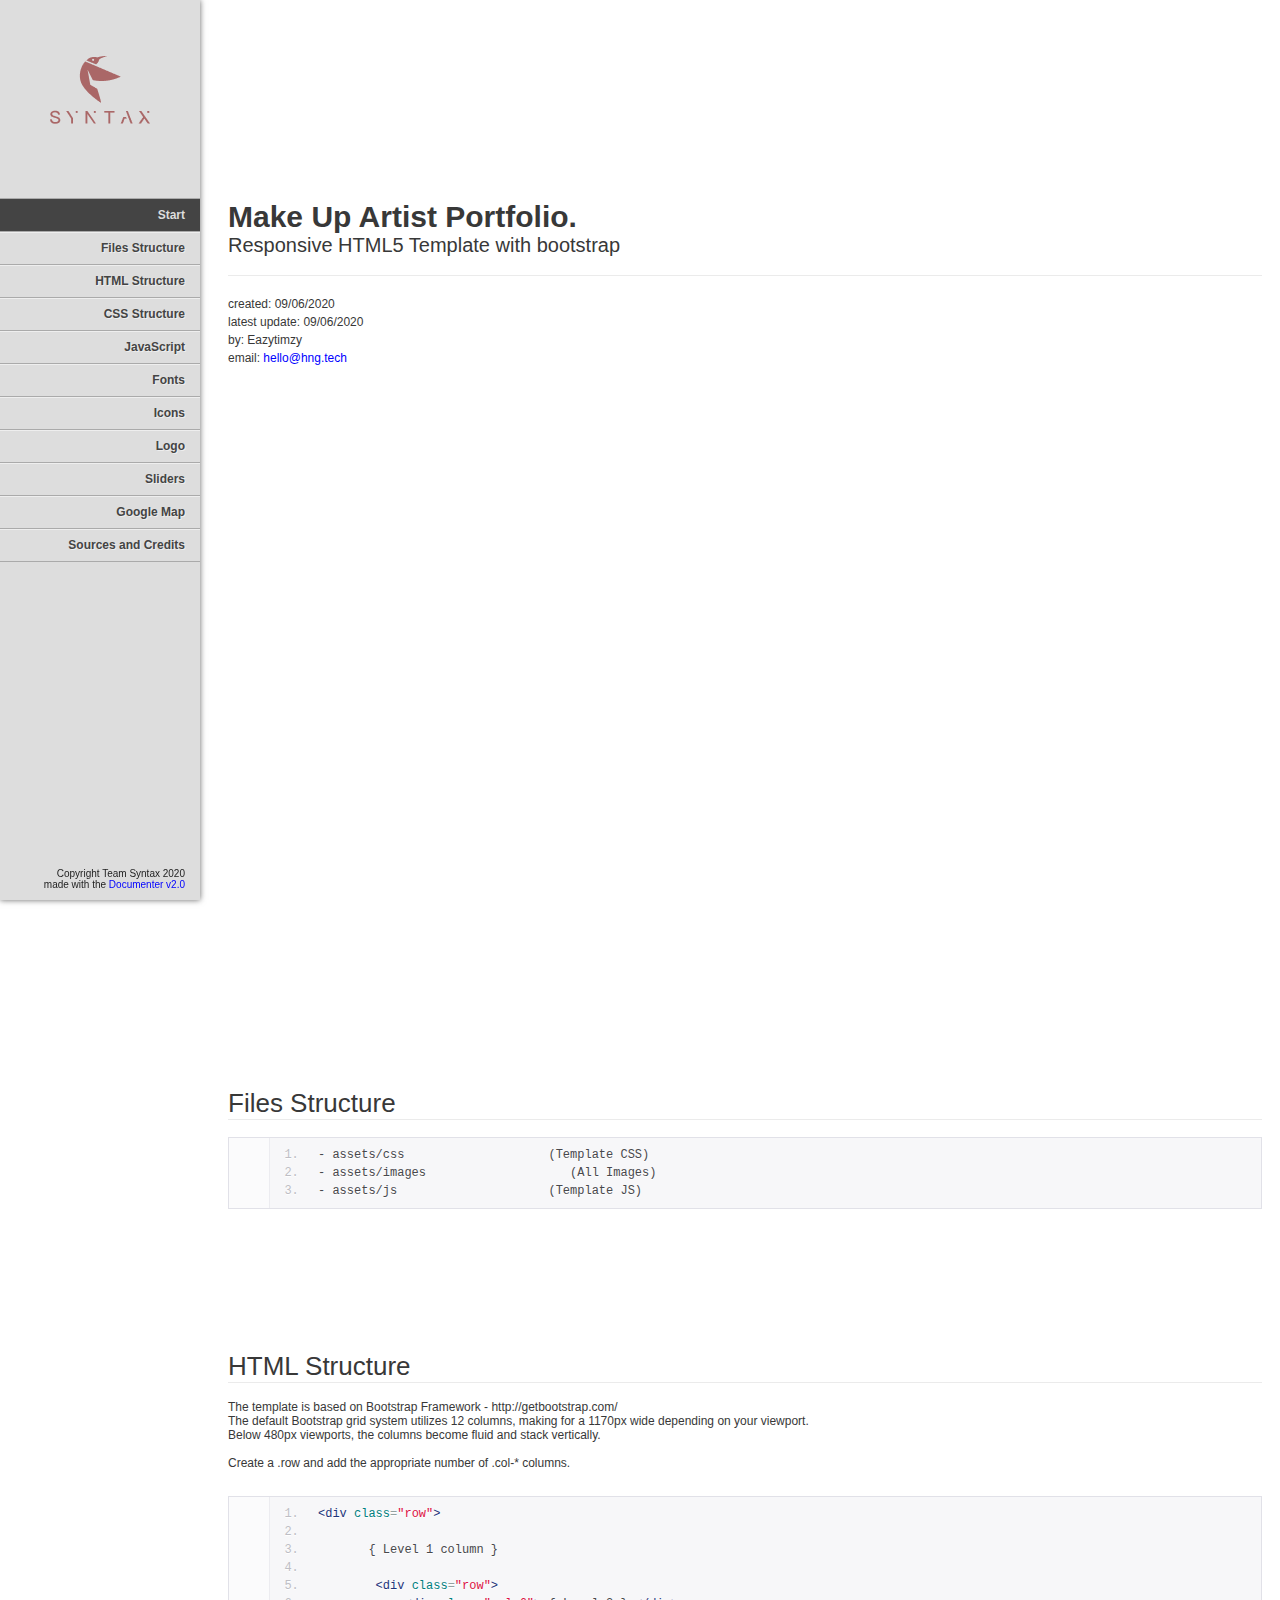
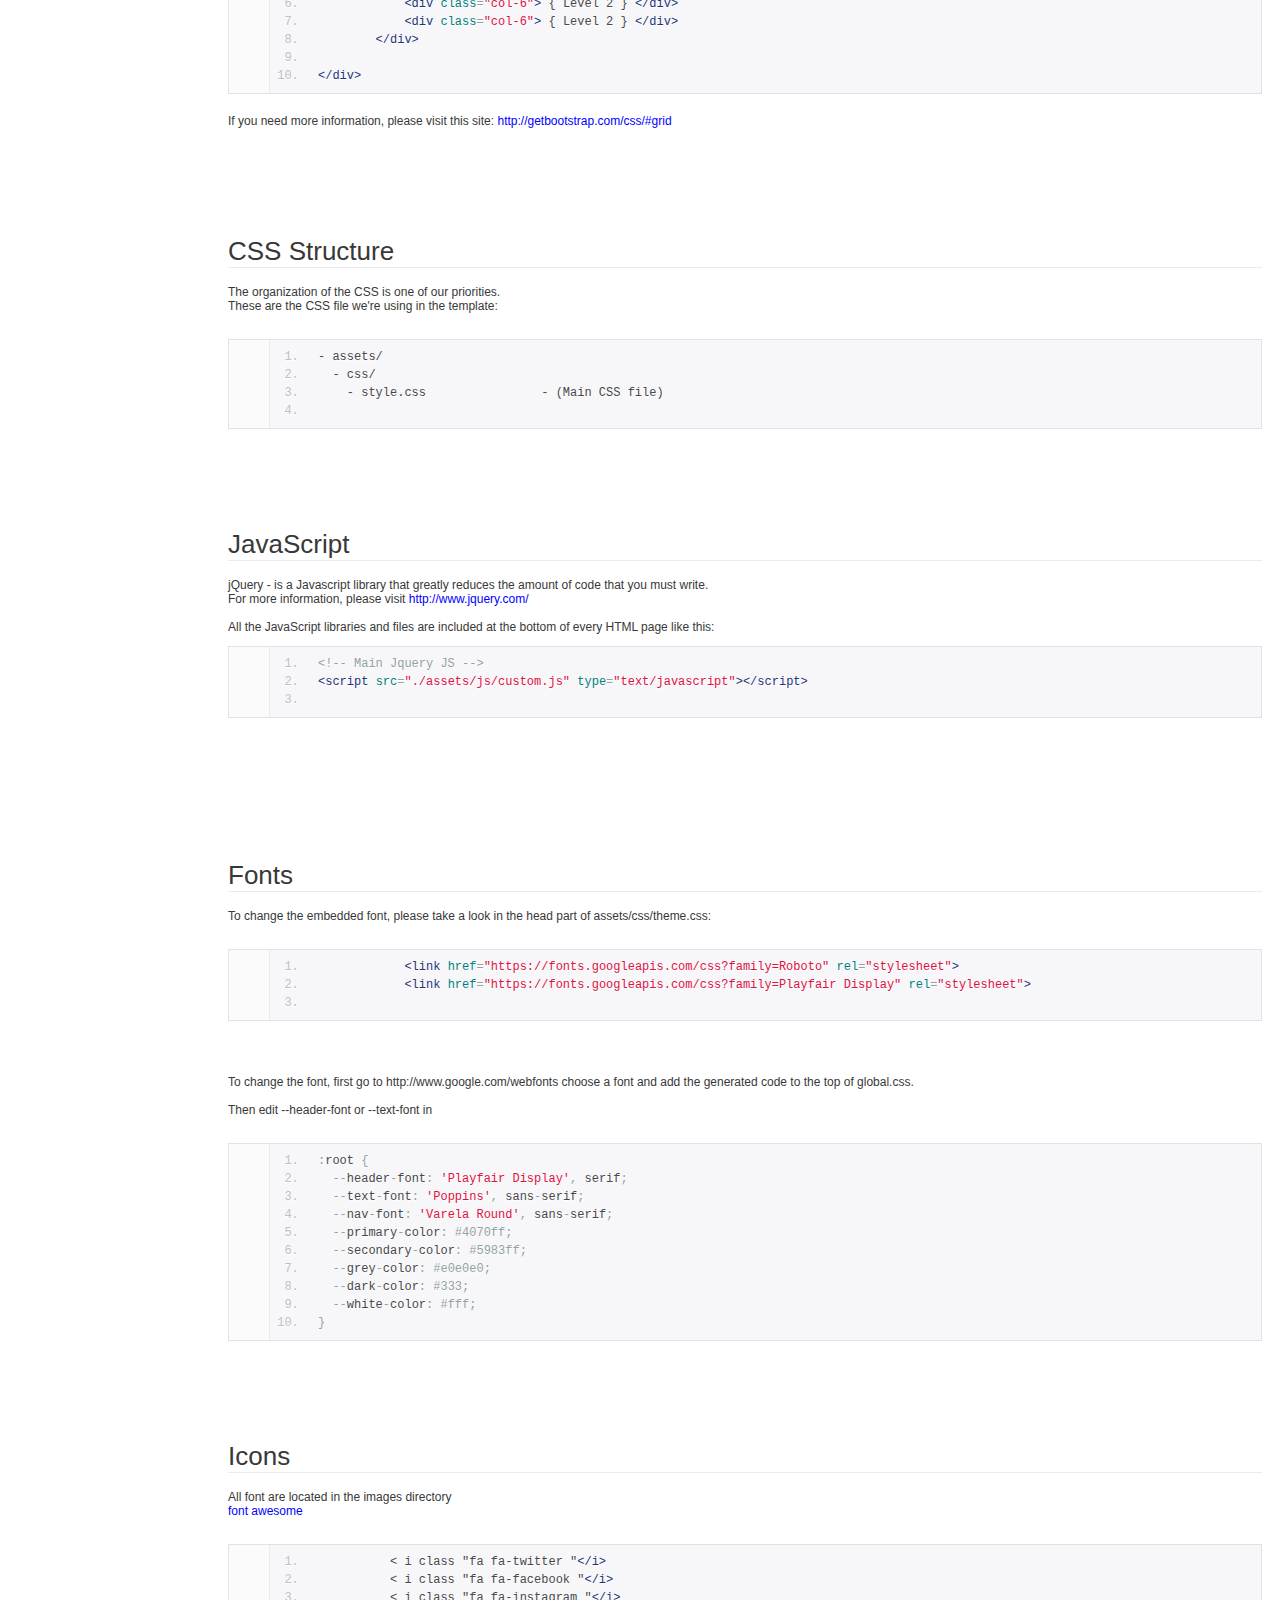
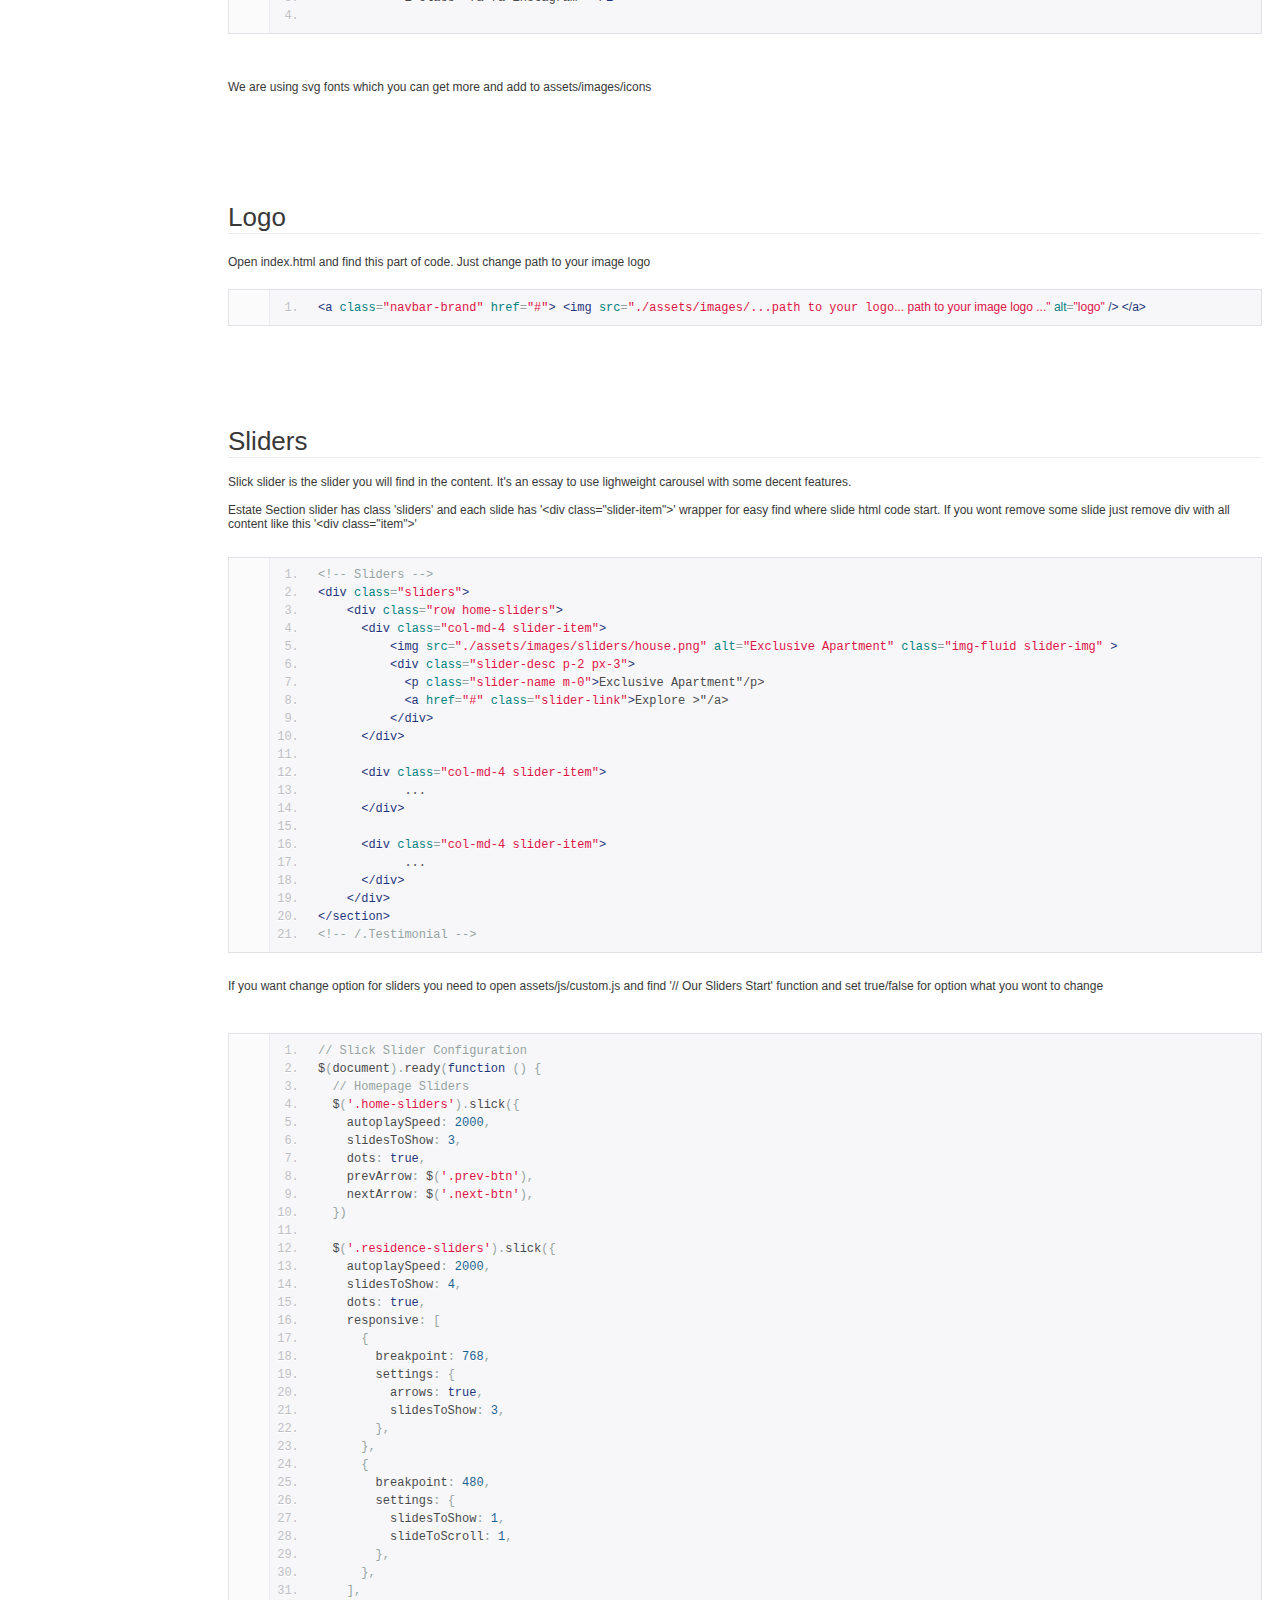
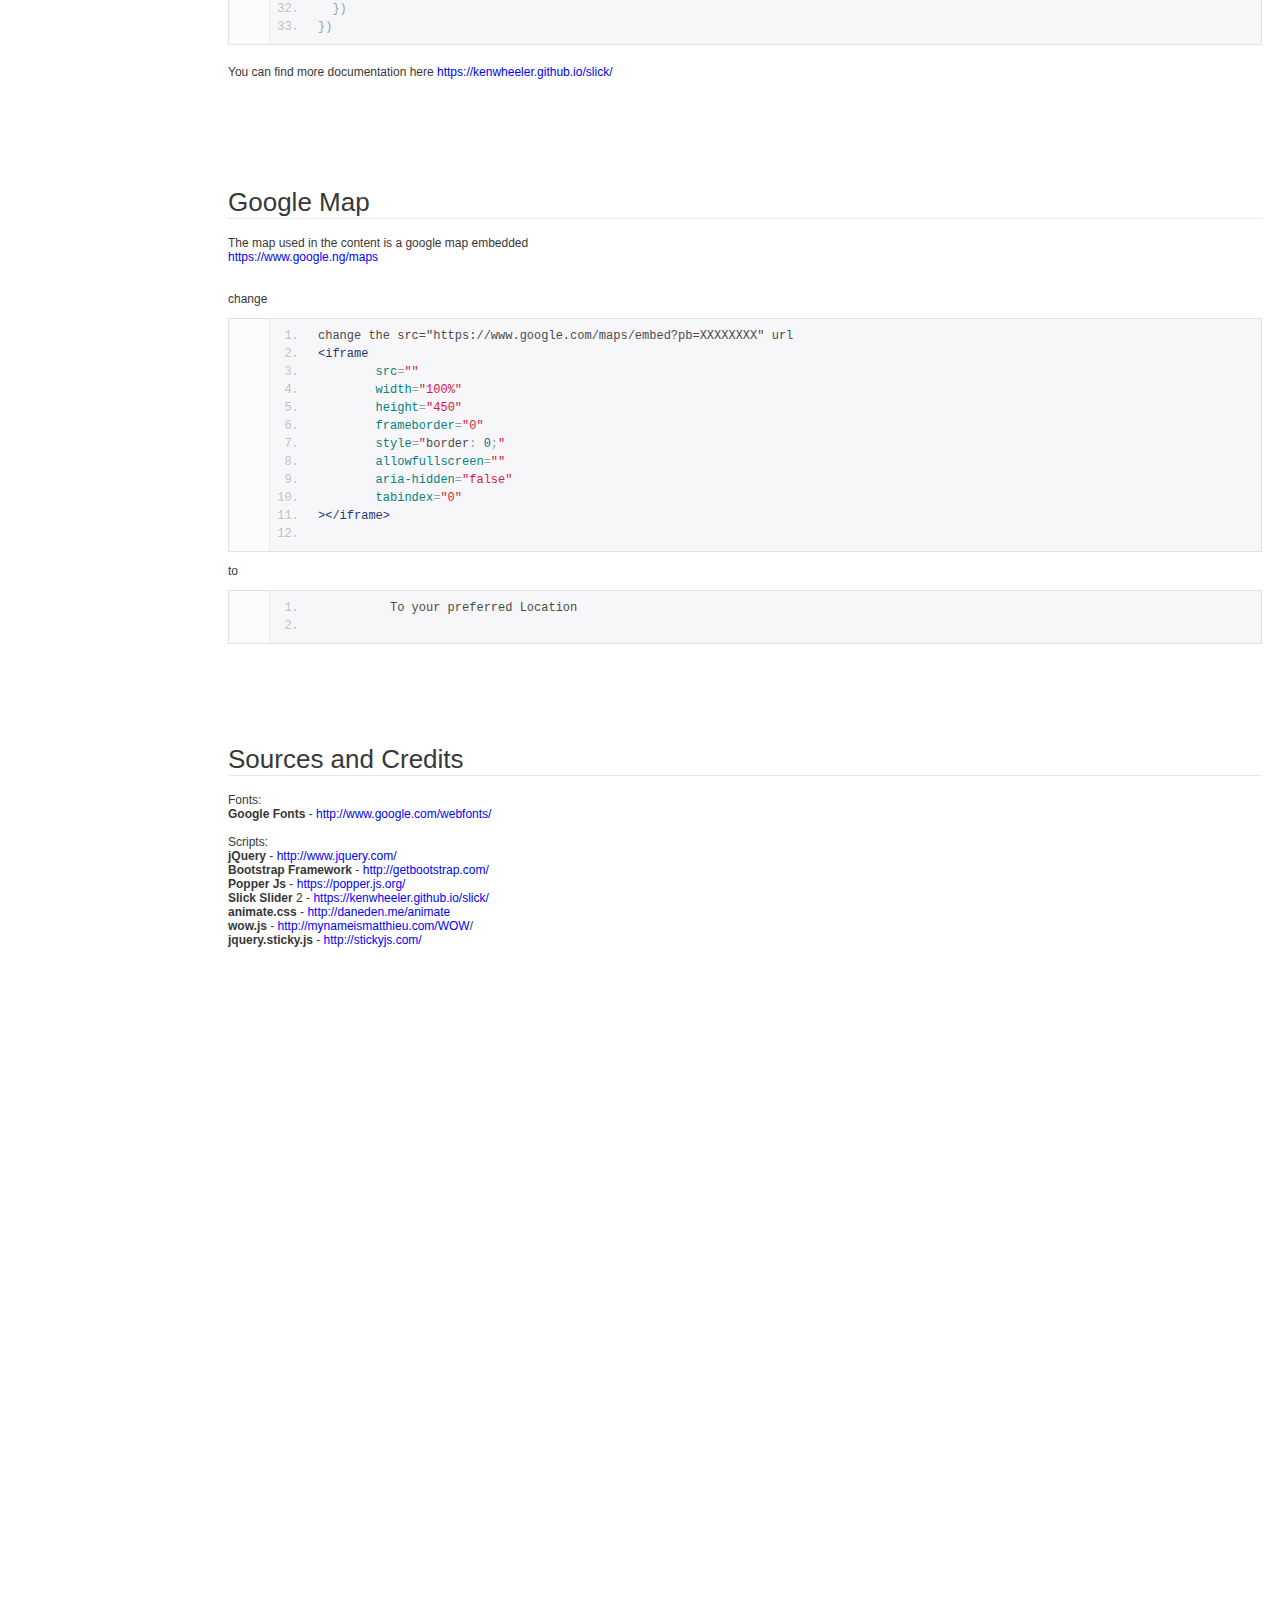
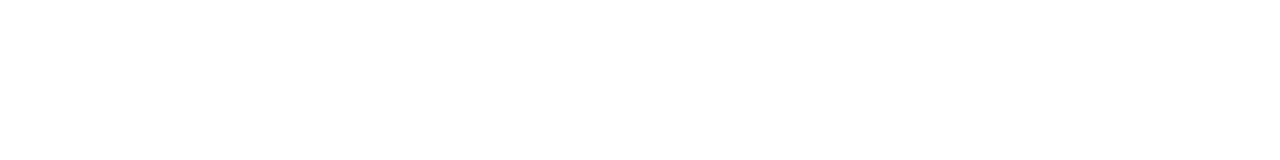
<file: documentation/index.html>
<!DOCTYPE html>
<!--[if IE 6]><html lang="en-us" class="ie6"> <![endif]-->
<!--[if IE 7]><html lang="en-us" class="ie7"> <![endif]-->
<!--[if IE 8]><html lang="en-us" class="ie8"> <![endif]-->
<!--[if (gt IE 7)|!(IE)]><!-->
<html lang="en-us">
  <!--<![endif]-->
  <head>
    <meta charset="utf-8" />

    <title>Make Up artist Portfolio - Documentation</title>

    <meta name="description" content="" />
    <meta name="author" content="Team Syntax" />
    <meta name="copyright" content="Team Syntax" />
    <meta name="generator" content="Documenter v2.0 http://rxa.li/documenter" />
    <meta name="date" content="2020-07-04T00:00:00+02:00" />

    <link rel="stylesheet" href="assets/css/documenter_style.css" media="all" />
    <link
      rel="stylesheet"
      href="assets/js/google-code-prettify/prettify.css"
      media="screen"
    />
    <script src="assets/js/google-code-prettify/prettify.js"></script>

    <script src="assets/js/jquery.js"></script>

    <script src="assets/js/jquery.scrollTo.js"></script>
    <script src="assets/js/jquery.easing.js"></script>

    <script>
      document.createElement('section')
      var duration = '500',
        easing = 'swing'
    </script>
    <script src="assets/js/script.js"></script>

    <style>
      html {
        background-color: #ffffff;
        color: #383838;
      }
      ::-moz-selection {
        background: #444444;
        color: #dddddd;
      }
      ::selection {
        background: #444444;
        color: #dddddd;
      }
      #documenter_sidebar #documenter_logo {
        background-image: url(assets/images/logo.png);
      }
      a {
        color: #0000ff;
      }
      .btn {
        border-radius: 3px;
      }
      .btn-primary {
        background-image: -moz-linear-gradient(top, #0088cc, #0044cc);
        background-image: -ms-linear-gradient(top, #0088cc, #0044cc);
        background-image: -webkit-gradient(
          linear,
          0 0,
          0 0088cc%,
          from(#dddddd),
          to(#0044cc)
        );
        background-image: -webkit-linear-gradient(top, #0088cc, #0044cc);
        background-image: -o-linear-gradient(top, #0088cc, #0044cc);
        background-image: linear-gradient(top, #0088cc, #0044cc);
        filter: progid:DXImageTransform.Microsoft.gradient(startColorstr='#0088CC', endColorstr='#0044CC', GradientType=0);
        border-color: #0044cc #0044cc #bfbfbf;
        color: #ffffff;
      }
      .btn-primary:hover,
      .btn-primary:active,
      .btn-primary.active,
      .btn-primary.disabled,
      .btn-primary[disabled] {
        border-color: #0088cc #0088cc #bfbfbf;
        background-color: #0044cc;
      }
      hr {
        border-top: 1px solid #ebebeb;
        border-bottom: 1px solid #ffffff;
      }
      #documenter_sidebar,
      #documenter_sidebar ul a {
        background-color: #dddddd;
        color: #222222;
      }
      #documenter_sidebar ul a {
        -webkit-text-shadow: 1px 1px 0px #eeeeee;
        -moz-text-shadow: 1px 1px 0px #eeeeee;
        text-shadow: 1px 1px 0px #eeeeee;
      }
      #documenter_sidebar ul {
        border-top: 1px solid #aaaaaa;
      }
      #documenter_sidebar ul a {
        border-top: 1px solid #eeeeee;
        border-bottom: 1px solid #aaaaaa;
        color: #444444;
      }
      #documenter_sidebar ul a:hover {
        background: #444444;
        color: #dddddd;
        border-top: 1px solid #444444;
      }
      #documenter_sidebar ul a.current {
        background: #444444;
        color: #dddddd;
        border-top: 1px solid #444444;
      }
      #documenter_copyright {
        display: block !important;
        visibility: visible !important;
      }
    </style>
  </head>
  <body class="documenter-project-go">
    <div id="documenter_sidebar">
      <a href="#documenter_cover" id="documenter_logo"></a>
      <ul id="documenter_nav">
        <li><a class="current" href="#documenter_cover">Start</a></li>

        <li>
          <a href="#files_structure" title="Files Structure">Files Structure</a>
        </li>
        <li>
          <a href="#html_structure" title="HTML Structure">HTML Structure</a>
        </li>
        <li>
          <a href="#css_structure" title="CSS Structure">CSS Structure</a>
        </li>
        <li><a href="#javascript" title="JavaScript">JavaScript</a></li>
        <li><a href="#fonts" title="Fonts">Fonts</a></li>
        <li><a href="#icons" title="Icons">Icons</a></li>
        <li><a href="#logo" title="Logo">Logo</a></li>
        <li><a href="#sliders" title="Sliders">Sliders</a></li>
        <li><a href="#google_map" title="Google Map">Google Map</a></li>
        <li>
          <a href="#sources_and_credits" title="Sources and Credits"
            >Sources and Credits</a
          >
        </li>
      </ul>
      <div id="documenter_copyright">
        Copyright Team Syntax 2020<br />
        made with the <a href="http://rxa.li/documenter">Documenter v2.0</a>
      </div>
    </div>
    <div id="documenter_content">
      <section id="documenter_cover">
        <h1>Make Up Artist Portfolio.</h1>
        <h2>Responsive HTML5 Template with bootstrap</h2>
        <div id="documenter_buttons"></div>
        <hr />
        <ul>
          <li>created: 09/06/2020</li>
          <li>latest update: 09/06/2020</li>
          <li>by: Eazytimzy</li>

          <li>
            email:
            <a
              href="mailto:&#104;&#101;&#108;&#108;&#111;&#64;&#104;&#110;&#103;&#46;&#116;&#101;&#99;&#104;"
              >&#104;&#101;&#108;&#108;&#111;&#64;&#104;&#110;&#103;&#46;&#116;&#101;&#99;&#104;</a
            >
          </li>
        </ul>
        <p></p>
      </section>

      <section id="files_structure">
        <div class="page-header">
          <h3>Files Structure</h3>
          <hr class="notop" />
        </div>
        <pre class="prettyprint lang-html linenums">
- assets/css                    (Template CSS)
- assets/images                    (All Images)
- assets/js                     (Template JS)</pre
        >
        <p>
          &nbsp;
        </p>
      </section>
      <section id="html_structure">
        <div class="page-header">
          <h3>HTML Structure</h3>
          <hr class="notop" />
        </div>
        <div>
          The template is based on Bootstrap Framework -
          http://getbootstrap.com/
        </div>
        <div>
          The default Bootstrap grid system utilizes 12 columns, making for a
          1170px wide depending on your viewport.
        </div>
        <div>
          Below 480px viewports, the columns become fluid and stack vertically.
        </div>
        <div>
          &nbsp;
        </div>
        <div>
          Create a .row and add the appropriate number of .col-* columns.
        </div>
        <div>
          &nbsp;
        </div>
        <div>
          <pre class="prettyprint lang-html linenums">
&lt;div class=&quot;row&quot;&gt;
        
       { Level 1 column }

        &lt;div class=&quot;row&quot;&gt;
            &lt;div class=&quot;col-6&quot;&gt; { Level 2 } &lt;/div&gt;
            &lt;div class=&quot;col-6&quot;&gt; { Level 2 } &lt;/div&gt;
        &lt;/div&gt;

&lt;/div&gt;</pre
          >
        </div>
        <p>
          If you need more information, please visit this site:
          <a href="http://getbootstrap.com/css/#grid" target="_blank"
            >http://getbootstrap.com/css/#grid</a
          >
        </p>
      </section>
      <section id="css_structure">
        <div class="page-header">
          <h3>CSS Structure</h3>
          <hr class="notop" />
        </div>
        <div>
          The organization of the CSS is one of our priorities.
        </div>
        <div>
          These are the CSS file we&#39;re using in the template:
        </div>
        <div>
          &nbsp;
        </div>
        <pre class="prettyprint lang-html linenums">
- assets/
  - css/
    - style.css                - (Main CSS file) 
    
</pre
        >
      </section>
      <section id="javascript">
        <div class="page-header">
          <h3>JavaScript</h3>
          <hr class="notop" />
        </div>
        <div>
          jQuery - is a Javascript library that greatly reduces the amount of
          code that you must write.
        </div>
        <div>
          For more information, please visit
          <a href="http://www.jquery.com" target="_blank"
            >http://www.jquery.com/</a
          >
        </div>
        <div>
          &nbsp;
        </div>
        <div>
          All the JavaScript libraries and files are included at the bottom of
          every HTML page like this:
        </div>
        <div>
          <pre class="prettyprint lang-html linenums">
&lt;!-- Main Jquery JS --&gt;
&lt;script src=&quot;./assets/js/custom.js&quot; type=&quot;text/javascript&quot;&gt;&lt;/script&gt;        

</pre
          >
        </div>
        <p>&nbsp;</p>
      </section>
      <section id="fonts">
        <div class="page-header">
          <h3>Fonts</h3>
          <hr class="notop" />
        </div>
        <div>
          To change the embedded font, please take a look in the head part of
          assets/css/theme.css:
        </div>
        <div>
          &nbsp;
        </div>
        <div>
          <pre class="prettyprint lang-html linenums">
            &lt;link href=&quot;https://fonts.googleapis.com/css?family=Roboto&quot; rel=&quot;stylesheet&quot;&gt;
            &lt;link href=&quot;https://fonts.googleapis.com/css?family=Playfair Display&quot; rel=&quot;stylesheet&quot;&gt;
            </pre>
        </div>
        <p>&nbsp;</p>
        <div>
          <div>
            To change the font, first go to http://www.google.com/webfonts
            choose a font and add the generated code to the top of global.css.
          </div>
          <div>
            &nbsp;
          </div>
          <div>
            Then edit --header-font or --text-font in
          </div>
          <div>
            &nbsp;
          </div>
          <div>
            <pre class="prettyprint lang-css linenums">
:root {
  --header-font: 'Playfair Display', serif;
  --text-font: 'Poppins', sans-serif;
  --nav-font: 'Varela Round', sans-serif;
  --primary-color: #4070ff;
  --secondary-color: #5983ff;
  --grey-color: #e0e0e0;
  --dark-color: #333;
  --white-color: #fff;
}</pre
            >
          </div>
        </div>
      </section>
      <section id="icons">
        <div class="page-header">
          <h3>Icons</h3>
          <hr class="notop" />
        </div>
        <div>
          All font are located in the images directory
        </div>
        <a href="font-awesome-url"> font awesome</a>
        <div>
          &nbsp;
        </div>
        <pre class="prettyprint lang-html linenums">
          &lt; i class &quot;fa fa-twitter &quot;&lt;/i&gt;
          &lt; i class &quot;fa fa-facebook &quot;&lt;/i&gt;
          &lt; i class &quot;fa fa-instagram &quot;&lt;/i&gt;
          </pre>
        <div>
          &nbsp;
        </div>
        <div>
          <p>
            We are using svg fonts which you can get more and add to
            assets/images/icons
          </p>
        </div>
      </section>
      <section id="logo">
        <div class="page-header">
          <h3>Logo</h3>
          <hr class="notop" />
        </div>
        <p>
          Open index.html and find this part of code. Just change path to your
          image logo
        </p>
        <pre class="prettyprint lang-html linenums">
&lt;a class=&quot;navbar-brand&quot; href=&quot;#&quot;&gt; &lt;img src=&quot;./assets/images/...path to your logo<span style="font-family: Arial, Verdana, sans-serif;">... path to your image logo ...</span><span style="font-family: Arial, Verdana, sans-serif;">&quot; alt=&quot;logo&quot; /&gt; &lt;/a&gt;</span>
</pre>
      </section>
      <section id="sliders">
        <div class="page-header">
          <h3>Sliders</h3>
          <hr class="notop" />
        </div>
        <div>
          Slick slider is the slider you will find in the content. It's an essay
          to use lighweight carousel with some decent features.
        </div>
        <div>
          &nbsp;
        </div>
        <div>
          <div>
            <div>
              Estate Section slider has class &#39;sliders&#39; and each slide
              has &#39;&lt;div class=&quot;slider-item&quot;&gt;&#39; wrapper
              for easy find where slide html code start. If you wont remove some
              slide just remove div with all content like this &#39;&lt;div
              class=&quot;item&quot;&gt;&#39;
            </div>
            <div>
              &nbsp;
            </div>
          </div>
          <pre class="prettyprint lang-html linenums">
&lt;!-- Sliders --&gt;
&lt;div class=&quot;sliders&quot;&gt;
    &lt;div class=&quot;row home-sliders&quot;&gt;
      &lt;div class=&quot;col-md-4 slider-item&quot;&gt;
          &lt;img src=&quot;./assets/images/sliders/house.png&quot; alt=&quot;Exclusive Apartment&quot; class=&quot;img-fluid slider-img&quot; &gt;
          &lt;div class=&quot;slider-desc p-2 px-3&quot;&gt;
            &lt;p class=&quot;slider-name m-0&quot;&gt;Exclusive Apartment&quot;/p&gt;
            &lt;a href=&quot;#&quot; class=&quot;slider-link&quot;&gt;Explore &gt;&quot;/a&gt;
          &lt;/div&gt;          
      &lt;/div&gt;

      &lt;div class=&quot;col-md-4 slider-item&quot;&gt;
            ...
      &lt;/div&gt;

      &lt;div class=&quot;col-md-4 slider-item&quot;&gt;
            ...
      &lt;/div&gt;
    &lt;/div&gt;
&lt;/section&gt;
&lt;!-- /.Testimonial --&gt;</pre
          >
          <div>
            &nbsp;
          </div>
          <div>
            If you want change option for sliders you need to open
            assets/js/custom.js and find &#39;// Our Sliders Start&#39; function
            and set true/false for option what you wont to change
          </div>
          <div>
            &nbsp;
          </div>
          <div>
            &nbsp;
          </div>
          <pre class="prettyprint lang-js linenums">
// Slick Slider Configuration
$(document).ready(function () {
  // Homepage Sliders
  $('.home-sliders').slick({
    autoplaySpeed: 2000,
    slidesToShow: 3,
    dots: true,
    prevArrow: $('.prev-btn'),
    nextArrow: $('.next-btn'),
  })

  $('.residence-sliders').slick({
    autoplaySpeed: 2000,
    slidesToShow: 4,
    dots: true,
    responsive: [
      {
        breakpoint: 768,
        settings: {
          arrows: true,
          slidesToShow: 3,
        },
      },
      {
        breakpoint: 480,
        settings: {
          slidesToShow: 1,
          slideToScroll: 1,
        },
      },
    ],
  })
})
</pre
          >
        </div>
        <p>
          You can find more documentation here&nbsp;<a
            href="https://kenwheeler.github.io/slick/"
            target="_blank"
            >https://kenwheeler.github.io/slick/</a
          >
        </p>
      </section>
      <section id="google_map">
        <div class="page-header">
          <h3>Google Map</h3>
          <hr class="notop" />
        </div>
        <div>
          The map used in the content is a google map embedded
        </div>
        <div>
          <a href="https://www.google.ng/maps">https://www.google.ng/maps</a>
        </div>
        <div>
          &nbsp;
        </div>
        <div>
          &nbsp;
        </div>
        <div>
          change&nbsp;
        </div>
        <pre class="prettyprint lang-html linenums">change the src="https://www.google.com/maps/embed?pb=XXXXXXXX" url
&lt;iframe
	src=""
	width="100%"
	height="450"
	frameborder="0"
	style="border: 0;"
	allowfullscreen=""
	aria-hidden="false"
	tabindex="0"
&gt;&lt;/iframe&gt;
		</pre>

        <div>
          to
        </div>
        <pre class="prettyprint lang-html linenums">
          To your preferred Location
        </pre>
      </section>
      <section id="sources_and_credits">
        <div class="page-header">
          <h3>Sources and Credits</h3>
          <hr class="notop" />
        </div>
        <div>
          Fonts:
        </div>
        <div>
          <strong>Google Fonts</strong> -
          <a href="http://www.google.com/webfonts/"
            >http://www.google.com/webfonts/</a
          >
        </div>
        <div></div>
        <div>
          &nbsp;
        </div>
        <div>
          Scripts:
        </div>
        <div>
          <strong>jQuery</strong> -
          <a href="http://www.jquery.com/">http://www.jquery.com/</a>
        </div>
        <div>
          <strong>Bootstrap Framework</strong> -
          <a href="http://getbootstrap.com/" target="_blank"
            >http://getbootstrap.com/</a
          >
        </div>
        <div>
          <strong>Popper Js</strong> -&nbsp;<a href="https://popper.js.org/"
            >https://popper.js.org/</a
          >
        </div>

        <div>
          <strong>Slick Slider</strong>&nbsp;2 -
          <a href="https://kenwheeler.github.io/slick/" target="_blank"
            >https://kenwheeler.github.io/slick/</a
          >
        </div>
        <div>
          <strong>animate.css</strong> -&nbsp;<a
            href="http://daneden.me/animate"
            >http://daneden.me/animate</a
          >
        </div>
        <div>
          <strong>wow.js</strong> -&nbsp;<a
            href="http://mynameismatthieu.com/WOW/"
            >http://mynameismatthieu.com/WOW</a
          >/
        </div>
        <div>
          <strong>jquery.sticky.js</strong> -&nbsp;<a
            href="http://stickyjs.com/"
            >http://stickyjs.com/</a
          >
        </div>
        <div>
          &nbsp;
        </div>
      </section>
    </div>
  </body>
</html>
</file>
<file: documentation/assets/css/documenter_style.css>
/*!
 * Documenter 2.0
 * http://rxa.li/documenter
 *
 * Copyright 2011, Xaver Birsak
 * http://revaxarts.com
 *
 */
html,body,div,span,applet,object,iframe,h1,h2,h3,h4,h5,h6,p,blockquote,a,abbr,acronym,address,big,cite,code,del,dfn,em,font,img,ins,kbd,q,s,samp,small,strike,strong,sub,sup,tt,var,dl,dt,dd,ol,ul,li,fieldset,form,label,legend,table,caption,tbody,tfoot,thead,tr,th,td{
	margin:0;
	padding:0;
	border:0;
	outline:0;
	font-weight:inherit;
	font-style:inherit;
	font-size:100%;
	font-family:inherit;
	vertical-align:baseline;
}
html { 
	font-size:101%;
	font-family:Arial,verdana,arial,sans-serif;
	font-size:12px;
	-webkit-text-size-adjust:none;
	color:#6F6F6F;
	background-color:#efefef;
}
body{
	min-height:100%;
	height:auto;
	width:100%;
}
footer, header, section {
	display:block;
}
a{ color:#6F6F6F; text-decoration:none; cursor:pointer; }
a:hover { text-decoration:underline }
p, ul, ol{
	margin:18px 0;
	line-height:1.5em;
}
li{
	list-style:none;
}
li.placeholder{
	height:70px;
	width:100%;
	font-size:16px;
}
hr { 
	display:block;
	height:0px;
	line-height:0px;
	border:0;
	border-top:1px solid #ddd;
	border-bottom:1px solid #aaa;
	margin:16px 0;
	padding:0;
	clear:both;
	float:none;
}
hr.notop{
	margin-top:0;
}
strong{
	font-weight:700;
}
#documenter_buttons{
	position:absolute;
	right:10px;
	margin-top:-30px;
}
.btn{
	cursor:pointer;
	width:auto;
	padding:7px 7px 8px;
	border-radius:3px;
	border:1px solid #ccc;
}
.btn:hover{
	border:1px solid #B1B4B0;
	box-shadow:0px 2px 2px rgba(0,0,0,0.1);
	-moz-box-shadow:0px 2px 2px rgba(0,0,0,0.1);
	-webkit-box-shadow:0px 2px 2px rgba(0,0,0,0.1);
	text-decoration:none;
}
.btn:active{
	border:1px solid #B1B4B0;
	box-shadow:inset 0px 2px 2px rgba(0,0,0,0.1);
	-moz-box-shadow:inset 0px 2px 2px rgba(0,0,0,0.1);
	-webkit-box-shadow:inset 0px 2px 2px rgba(0,0,0,0.1);
	background-color:#eee;
}

#documenter_content{
	position:absolute;
	right:18px;
	left:218px;
	padding-left:10px;
	padding-bottom:800px;
	min-height:100%;
	height:auto;
	z-index:1;
}
#documenter_sidebar{
	-moz-box-shadow:0 0 6px rgba(3,3,3,0.6);
	-webkit-box-shadow:0 0 6px rgba(3,3,3,0.6);
	box-shadow:0 0 6px rgba(3,3,3,0.6);
	position:fixed;
	left:0;
	width:200px;
	height:100%;
	min-height:100%;
	z-index:100;
}
#documenter_sidebar a{
	position:relative;
	z-index:100;
}
img{
	border:0;
}
#documenter_copyright{
	position:absolute;
	bottom:10px;
	font-size:10px;
	right:15px;
	width:200px;
	text-align:right;
	z-index:1
}
noscript{
	display:block;
	position:absolute;
	top:238px;
	margin:0 auto;
	width:800px;
	bottom:0;
	z-index:20;
}
noscript p{
	width:800px;
	font-size:20px;
	padding-top:20px;
	margin:0 auto;
	color:#4D4D4D;
}
.small{
	font-size:10px;
	letter-spacing:0;
}

/*----------------------------------------------------------------------*/
/* Sidebar
/*----------------------------------------------------------------------*/

#documenter_sidebar #documenter_logo{
	display:block;
	height:20%;
	max-height:200px;
	min-height:70px;
	width:200px;
	background-position:center center;
	background-repeat:no-repeat;
}
#documenter_sidebar ul{
	font-size:12px;
	font-weight:700;
	min-height:150px;
	height:75%;
	overflow:auto;
}

#documenter_sidebar ul li{
	text-align:right;
	padding:0;
}
#documenter_sidebar ul a{
	display:block;
	border-top:1px solid #ddd;
	border-bottom:1px solid #aaa;
	padding:6px 15px 7px 0;
	text-align:right;
}
#documenter_sidebar ul a:hover,#documenter_sidebar ul a.current{
	-webkit-text-shadow:none;
	-moz-text-shadow:none;
	text-shadow:none;
	text-decoration:none;
}
#documenter_sidebar ul li ul{
	border-top:0;
	font-size:10px;
	min-height:10px;
	height:auto;
	overflow:auto;
	margin:0;
	display:none;
}
#documenter_sidebar ul li ul li a{
	display:block;
	padding:4px 15px 5px 0;
	text-align:right;
}

/*----------------------------------------------------------------------*/
/* Content
/*----------------------------------------------------------------------*/

#documenter_cover{
	position:relative;
	height:800px;
	padding-top:200px !important;
}
#documenter_cover li{
	list-style:none !important;
	margin-left:0 !important;
}
#documenter_cover p{
	width:500px;
}
#documenter_content section{
	padding-top:70px;
}
#documenter_content h1{
	font-size:30px;
	font-weight:700;
}
#documenter_content h2{
	font-size:20px;
	margin-bottom:18px;
	font-weight:100;
}
#documenter_content h3{
	font-size:26px;
	margin:18px 0 0;
	font-weight:100;
}
#documenter_content h4{
	font-size:20px;
	margin:18px 0;
	font-weight:100;
}
#documenter_content h5{
	font-size:16px;
	margin:18px 0;
	font-weight:100;
}
#documenter_content h6{
	font-size:14px;
	margin:18px 0;
	font-weight:100;
}
#documenter_content p{
	margin:18px 0;
}
#documenter_content ol li{
	list-style:decimal;
	margin-left:36px;
}
#documenter_content ul li{
	list-style:square;
	margin-left:36px;
}
#documenter_content dl{
}
#documenter_content dl dt{
	padding-top:12px;
	font-weight:700;
	font-size:14px;
}
#documenter_content dl dd{
	padding-top:3px;
	margin-left:18px;
}
#documenter_content table{
	border-collapse:collapse;
}
#documenter_content table th{
	font-weight:700;
}
#documenter_content table th, #documenter_content table td{
	padding:3px;
	text-align:left;
}
#documenter_content code{
	font-family:"Courier New", Courier, monospace;
	font-size:12px;
}
#documenter_content .warning{
	padding:10px 10px 10px 30px;
	border:1px solid #D5D458;
	background-color:#F0FEB1;
	background-image:url(img/warning.png);
	background-repeat:no-repeat;
	background-position: 8px 11px;
}
#documenter_content .info{
	padding:10px 10px 10px 30px;
	border:1px solid #6AB3FF;
	background-color:#A3D0FF;
	background-image:url(img/info.png);
	background-repeat:no-repeat;
	background-position: 8px 11px;
}
#documenter_content div.alert {
  padding: 8px 35px 8px 14px;
  text-shadow: 0 1px 0 rgba(255, 255, 255, 0.5);
  background-color: #fcf8e3;
  border: 1px solid #fbeed5;
  -webkit-border-radius: 4px;
  -moz-border-radius: 4px;
  border-radius: 4px;
}
#documenter_content div.alert-success,#documenter_content  div.alert-success div.alert-heading {
  color: #468847;
}
#documenter_content div.alert-danger,#documenter_content  div.alert-error {
  background-color: #f2dede;
  border-color: #eed3d7;
}
#documenter_content div.alert-danger,
#documenter_content div.alert-error,
#documenter_content div.alert-danger div.alert-heading,
#documenter_content div.alert-error div.alert-heading {
  color: #b94a48;
}
#documenter_content div.alert-info {
  background-color: #d9edf7;
  border-color: #bce8f1;
}
#documenter_content div.alert-info,#documenter_content  div.alert-info div.alert-heading {
  color: #3a87ad;
}
#documenter_content div.alert-block {
  padding-top: 14px;
  padding-bottom: 14px;
}
#documenter_content div.alert-block > p,#documenter_content  div.alert-block > ul {
  margin-bottom: 0;
}
#documenter_content div.alert-block p + p {
  margin-top: 5px;
}





/*----------------------------------------------------------------------*/
/* Print Styles
/*----------------------------------------------------------------------*/

@media print {
	 * { background: transparent !important; color: black !important; text-shadow: none !important; filter:none !important;
	-ms-filter: none !important; } /* Black prints faster: sanbeiji.com/archives/953 */
	a, a:visited { color: #444 !important; text-decoration: underline; }
	a[href]:after { content: " (" attr(href) ")"; }
	abbr[title]:after { content: " (" attr(title) ")"; }
	.ir a:after, a[href^="javascript:"]:after, a[href^="#"]:after { content: ""; }  /* Don't show links for images, or javascript/internal links */
	pre, blockquote { border: 1px solid #999; page-break-inside: avoid; }
	thead { display: table-header-group; } /* css-discuss.incutio.com/wiki/Printing_Tables */
	tr, img { page-break-inside: avoid; }
	@page { margin: 0.5cm; }
	p, h2, h3 { orphans: 3; widows: 3; }
	h2, h3{ page-break-after: avoid; }
	hr { border-top:1px solid #000 !important;border-bottom:0 !important; }
	
	#documenter_sidebar{
		-moz-box-shadow:none;
		-webkit-box-shadow:none;
		box-shadow:none;
		position:absolute;
		left:10px;
		top:0;
		width:100%;
		margin-top:500px;
	}
	#documenter_sidebar ul:before { content: "Table of Contents"; }
	
	#documenter_sidebar ul{
		border:0 !important;
	}
	#documenter_sidebar ul li{
		border:0 !important;
		text-align:left;
	}
	#documenter_sidebar ul li a{
		border:0 !important;
		text-align:left;
		padding:4px;
	}
	#documenter_sidebar ul li a:hover{
		border:0 !important;
	}
	#documenter_sidebar #documenter_logo{
		display:none;
	}
	#documenter_sidebar #documenter_copyright{
		display:none;
	}
	#documenter_content{
		left:10px;
	}
	#documenter_cover{
		margin-bottom:300px;
	}
	#documenter_content .warning{
		background-image:url(img/warning.png) !important;
		background-repeat:no-repeat !important;
		background-position: 8px 11px !important;
	}
	#documenter_content .info{
		background-image:url(img/info.png) !important;
		background-repeat:no-repeat !important;
		background-position: 8px 11px !important;
	}
}
</file>
<file: documentation/assets/js/google-code-prettify/prettify.css>
.com { color: #93a1a1; }
.lit { color: #195f91; }
.pun, .opn, .clo { color: #93a1a1; }
.fun { color: #dc322f; }
.str, .atv { color: #D14; }
.kwd, .linenums .tag { color: #1e347b; }
.typ, .atn, .dec, .var { color: teal; }
.pln { color: #48484c; }

.prettyprint {
  padding: 8px;
  background-color: #f7f7f9;
  border: 1px solid #e1e1e8;
}
.prettyprint.linenums {
  -webkit-box-shadow: inset 40px 0 0 #fbfbfc, inset 41px 0 0 #ececf0;
     -moz-box-shadow: inset 40px 0 0 #fbfbfc, inset 41px 0 0 #ececf0;
          box-shadow: inset 40px 0 0 #fbfbfc, inset 41px 0 0 #ececf0;
}

/* Specify class=linenums on a pre to get line numbering */
ol.linenums {
  margin: 0 0 0 33px; /* IE indents via margin-left */
} 
ol.linenums li {
  padding-left: 12px;
  color: #bebec5;
  line-height: 18px;
  text-shadow: 0 1px 0 #fff;
}
</file>
